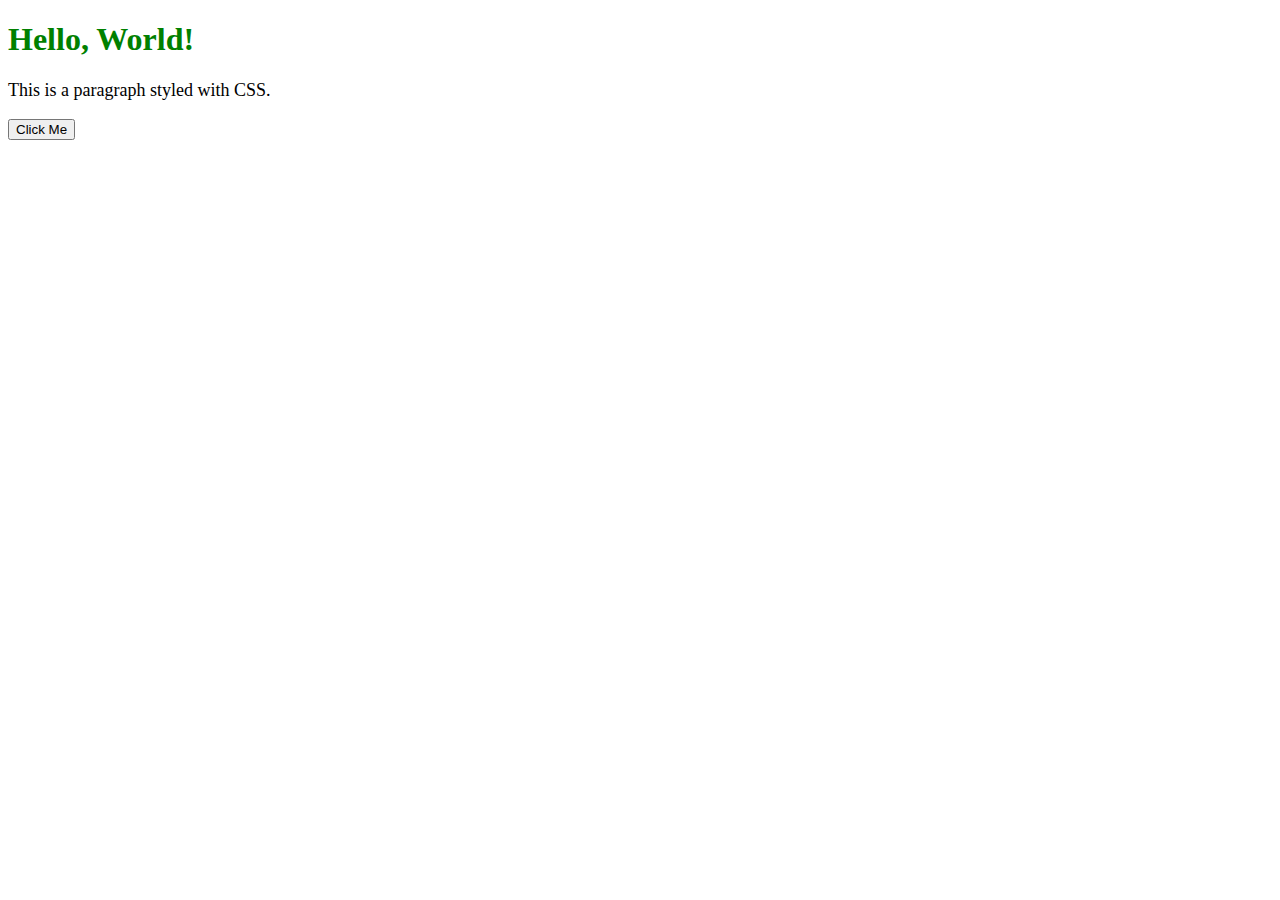
<file: Web Development Assessment 2/Task 1/index.html>
<!DOCTYPE html>
<html lang="en">
<head>
  <meta charset="UTF-8">
  <title>Core Trio Demo</title>
  <link rel="stylesheet" href="style.css"> <!-- Linking external CSS -->
</head>
<body>
  <h1>Hello, World!</h1>
  <p>This is a paragraph styled with CSS.</p>

  <button>Click Me</button>

  <script>
    // JavaScript logic
    console.log("Page has loaded!");
  </script>
</body>
</html>
</file>
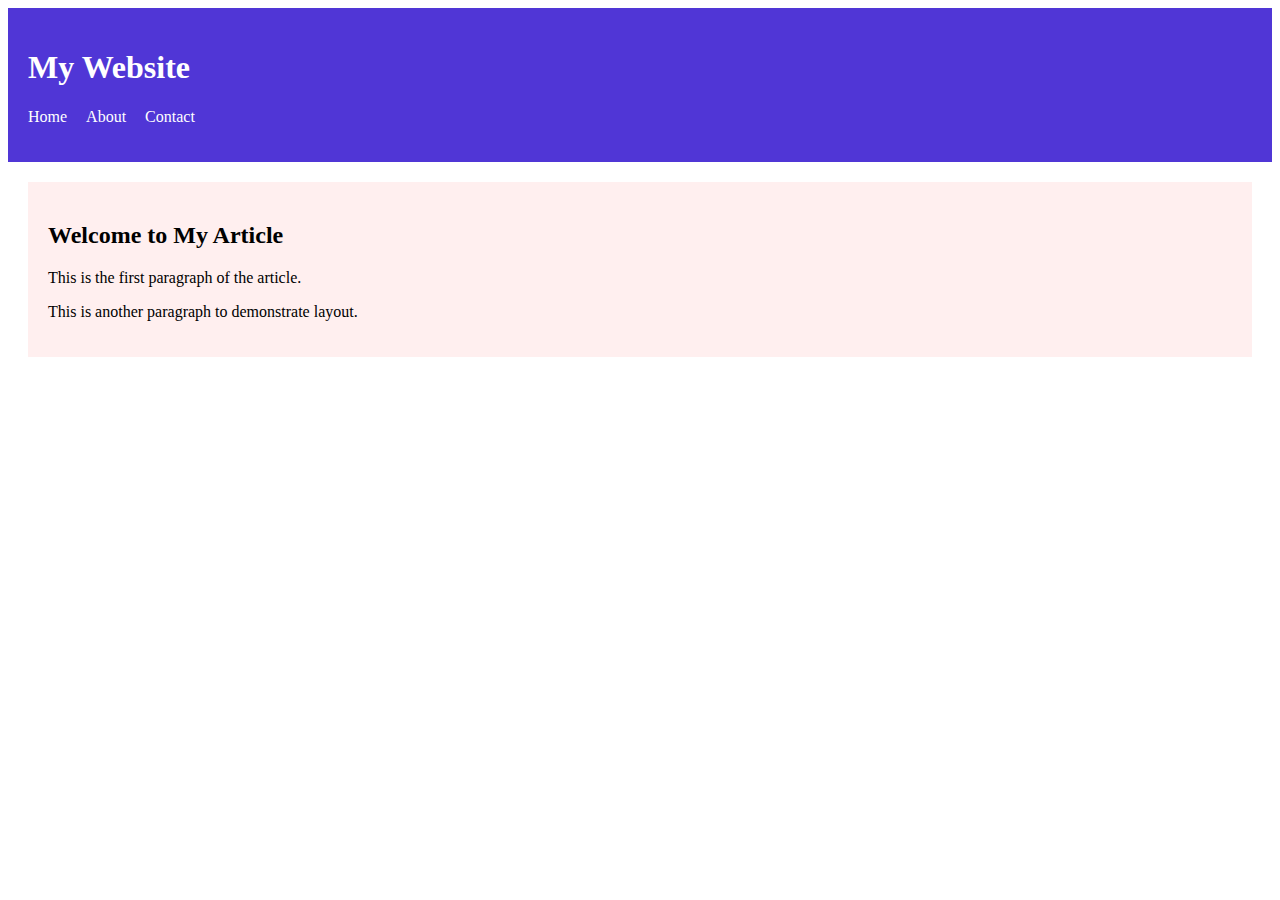
<file: Web Development Assessment 2/Task 2/index.html>
<!DOCTYPE html>
<html lang="en">
<head>
  <meta charset="UTF-8">
  <title>Semantic Layout</title>
  <link rel="stylesheet" href="style.css">
</head>
<body>

  <header>
    <h1>My Website</h1>
    <nav>
      <ul>
        <li><a href="#">Home</a></li>
        <li><a href="#">About</a></li>
        <li><a href="#">Contact</a></li>
      </ul>
    </nav>
  </header>

  <main>
    <article>
      <h2>Welcome to My Article</h2>
      <p>This is the first paragraph of the article.</p>
      <p>This is another paragraph to demonstrate layout.</p>
    </article>
  </main>

</body>
</html>
</file>
<file: Web Development Assessment 2/Task 1/style.css>
h1 {
  color: green;
}

p {
  font-size: 18px;
}
</file>
<file: Web Development Assessment 2/Task 2/style.css>
/* Header styling */
header {
  background-color: #5036d6;
  color: white;
  padding: 20px;
}

nav ul {
  list-style-type: none;
  padding: 0;
}

nav ul li {
  display: inline-block;
  margin-right: 15px;
}

nav ul li a {
  color: white;
  text-decoration: none;
}

/* Article styling */
article {
  padding: 20px;
  background-color: #ffefef;
  margin: 20px;
}
</file>
